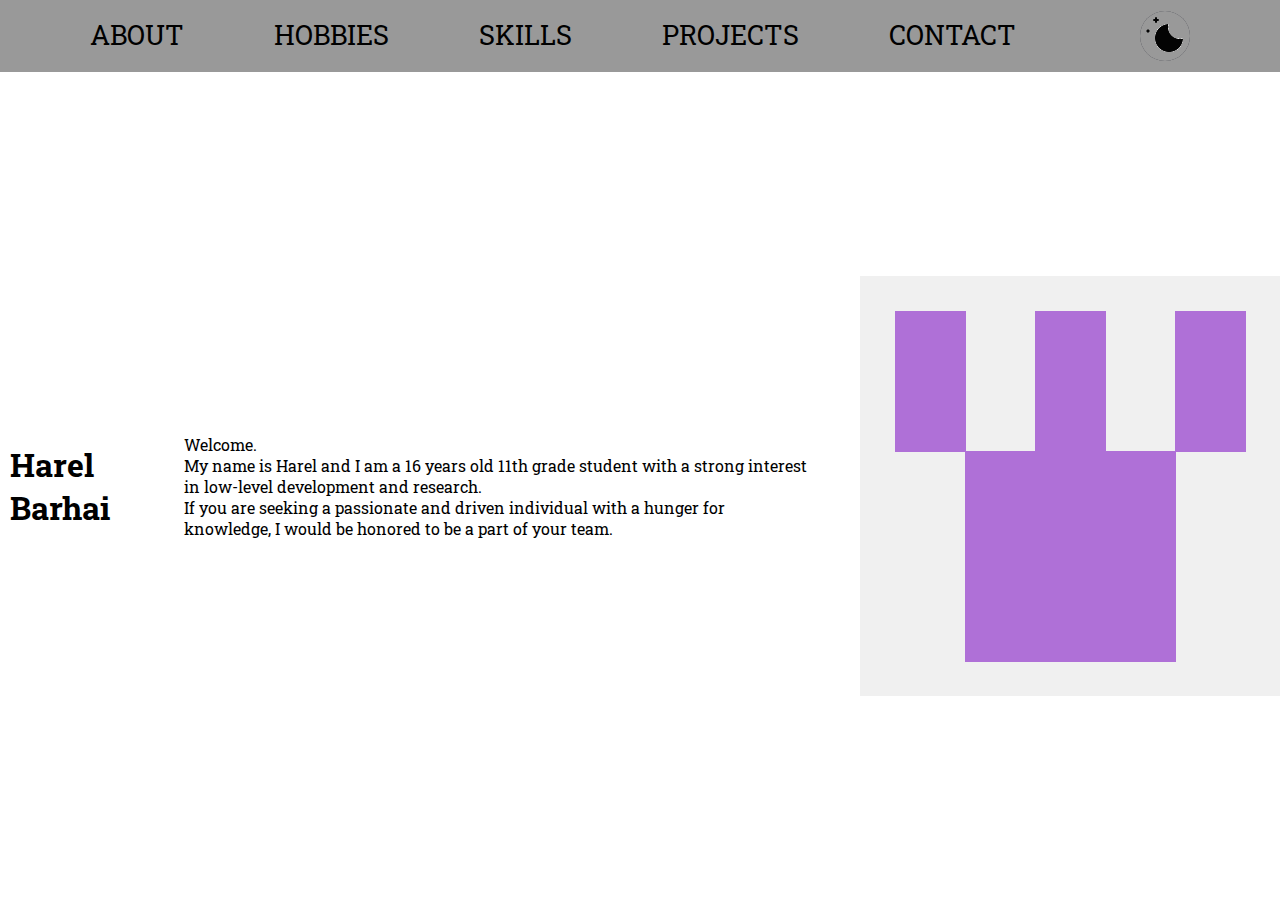
<file: index.html>
<!DOCTYPE html>
<html lang="en">

<head>
  <!-- GENERAL -->
  <title>Harel12380</title>
  <link rel="stylesheet" type="text/css" href="src/css/index.css" />
  <script defer src="src/js/index.js"></script>

  <!-- FIBONACCI -->
  <!-- <link rel="stylesheet" type="text/css" href="src/css/fibonacciStyle.css" />
    <script defer src="src/js/fibonacciSpiral.js"></script> -->

  <!-- Hobbies -->
  <link rel="stylesheet" type="text/css" href="src/css/hobbies.css" />
  <script defer src="src/js/hobbies.js"></script>

  <!-- ICON -->
  <link rel="icon" type="image/x-icon" href="src/assets/favorite.ico" />

  <!-- FONTS -->
  <link rel="preconnect" href="https://fonts.googleapis.com" />
  <link rel="preconnect" href="https://fonts.gstatic.com" crossorigin />
  <link href="https://fonts.googleapis.com/css2?family=Roboto+Slab:wght@100&display=swap" rel="stylesheet" />
</head>

<body>
  <header>
    <a class="HeaderObject" draggable="false" href="#about-section">About</a>
    <a class="HeaderObject" draggable="false" href="#hobbies-section">Hobbies</a>
    <a class="HeaderObject" draggable="false" href="#skills-section">Skills</a>
    <a class="HeaderObject" draggable="false" href="#portfolio-section">Projects</a>
    <a class="HeaderObject" draggable="false" href="#contact-section">Contact</a>
    <div id="ButtonContainer" class="HeaderObject">
      <div onclick="toggleCheckbox()">
        <input id="hidden-checkbox" type="checkbox" id="themeButton"> </input>
        <label for="hidden-checkbox">
          <img id="myImage" src="src/assets/theme/light.png"/>
        </label>
      </div>
    </div>
  </header>

  <main>
    <section id="landing-section">
      <h1>Harel Barhai</h1>
      <p>
        Welcome.<br />
        My name is Harel and I am a 16 years old 11th grade student with a
        strong interest in low-level development and research.<br />
        If you are seeking a passionate and driven individual with a hunger
        for knowledge, I would be honored to be a part of your team.
      </p>
      <img src="src/assets/favorite.ico" />
      <!-- <canvas id="fibonacciCanvas"></canvas> -->
    </section>

    <section id="about-section">
      <h1>About Me</h1>
      <p>
        Welcome to my portfolio website!<br />
        I'm passionate about understanding how things work and diving deep
        into the realms of low-level development, research, and information
        security.<br />
        Let me share a bit about myself and my journey so far. Since I can
        remember, I've been captivated by the world of computers. Starting in
        4th grade, I began coding and exploring the vast possibilities of
        programming.<br />
        My interest in these areas truly took off when I joined the Startech
        and Magshimim programs.<br />
        When it comes to programming, there are two languages that hold a
        special place in my heart: assembly and C++. Working with memory,
        binary, and intricate low-level concepts ignites my curiosity and
        fuels my passion for understanding the inner workings of systems.
        While I don't have formal work experience just yet, I've had the
        privilege of participating in competitive programming events. One such
        event is Codeguru Xtreme, where I had the honor of leading my group,
        Cookies_Army, to a remarkable achievement. In Codeguru Xtreme 17, we
        secured the 11th place, and in Codeguru Xtreme 18, we emerged
        victorious, clinching the first place! Beyond competitions, I'm
        constantly engaged in personal projects and self-learning. With each
        endeavor, I strive to sharpen my skills and expand my knowledge in the
        world of low-level development and information security. Looking
        ahead, my aspirations include joining a team where I can continue
        learning while making a meaningful contribution. My ultimate goal is
        to serve as a low-level developer in the military after completing my
        studies. I believe that continuous growth and pushing the boundaries
        are key to making a real impact in these fields. Thank you for taking
        the time to visit my portfolio website. If you're interested in
        collaborating or have any inquiries, I would love to hear from you.
        Let's embark on an exciting journey together!<br />
        Harel Barhai
      </p>
    </section>

    <section id="hobbies-section">
      <button class="arrow-left disabled" onclick="scrollList('left')">
        &lt;
      </button>
      <div id="hobbies-list">
        <div class="hobby" id="rubix-cube-hobby">1</div>
        <div class="hobby" id="photography-hobby">2</div>
        <div class="hobby" id="typing-racing-hobby">3</div>
        <div class="hobby" id="reading-hobby">4</div>
        <div class="hobby" id="video-games-hobby">5</div>
      </div>
      <button class="arrow-right" onclick="scrollList('right')">&gt;</button>

      <div id="hobbies-navigation-container">
        <button class="hobby-navigator active" onclick="scrollToIndex(0)"></button>
        <button class="hobby-navigator" onclick="scrollToIndex(1)"></button>
        <button class="hobby-navigator" onclick="scrollToIndex(2)"></button>
        <button class="hobby-navigator" onclick="scrollToIndex(3)"></button>
        <button class="hobby-navigator" onclick="scrollToIndex(4)"></button>
      </div>
    </section>

    <section id="skills-section">
      <div class="skill" id="languages">
        <div>C</div>
        <div>C++</div>
        <div>Assembly</div>
        <div>SQL</div>
        <div>Python</div>
        <div>Html</div>
        <div>Css</div>
        <div>Javascript</div>
        <div>React Native</div>
        <div>Typescript</div>
      </div>
      <div class="skill" id="networking">
        security socket programming protocols
      </div>
      <div class="skill" id="programming-practices">
        <div>git</div>
        <div>regex</div>
        <div>SOLID</div>
        <div>DRY</div>
        <div>KISS</div>
        <div>Effective and quick typing</div>
      </div>
      <div class="skill" id="interfaces">WinApi .NET</div>
      <div class="skill" id="operating-systems">Windows Ubuntu</div>
    </section>

    <section id="portfolio-section">
      <div class="portfolio" id="codeguru-xtreme-portfolio">1</div>
      <div class="portfolio" id="portfolio-portfolio">2</div>
    </section>

    <section id="contact-section">
      <h3>email:</h3><a href="mailto:barhai.harel@gmail.com" target="_blank">Mail</a><br />
      <h3>linkedin:</h3>
      <a href="https://www.linkedin.com/in/harel-barhai/">Linkedin</a>
    </section>
  </main>
</body>

</html>
</file>
<file: src/css/index.css>
*{
  font-family: "Roboto Slab", serif;
  margin: 0;
}

body {
  overflow-x: hidden;
  margin: 0;
  height: 92vh;
  margin-top: 8vh;
}

header{
  top: 0px;
  height: 8vh;
  width: 100%;
  font-size: 3vh;
  display: flex;
  align-items: center;
  position: fixed;
  background-color: #999999;
}

main {
  font-family: "Roboto Slab", serif;
  scroll-behavior: smooth;
}

a {
  font-family: "Roboto Slab", serif;
  text-decoration: none;
}

.HeaderObject {
  margin-left: 10vh;
}

#ThemeButton {
  width: fit-content;
  height: fit-content;
  padding: 0;
  border: none;
  background-color: transparent;
}

#ButtonContainer {
  margin-left: auto;
  margin-right: 10vh;
  border: none;
  background-color: transparent;
  border: none;
}

a {
  color: #666;
  display: inline-block;
  margin: 0;
  text-transform: uppercase;
}

a:after {
  display: block;
  content: "";
  border-bottom: solid 0.4vh #019fb6;
  transform: scaleX(0);
  transition: transform 250ms ease-in-out;
}

a:hover:after {
  transform: scaleX(1);
}

a.HeaderObject:after {
  transform-origin: 0% 50%;
}

main {
  width: 100%;
  height: 92vh;
  overflow-y: scroll;
  scroll-snap-type: y mandatory;
}

section {
  width: 100%;
  height: 100%;
  margin-top: 8vh;
  display: flex;
  align-items: center;
  justify-content: center;
  gap: 50px;
  scroll-snap-align: start;
  overflow-y: visible;
}

*:not(#ButtonContainer) {
  z-index: 0;
}

label {
  display: flex;
  align-items: center;
  justify-content: center;
  width: fit-content;
  height: fit-content;
  inset: 0;
  aspect-ratio: 1;
  box-shadow: 0 0 0 800vmax rgb(52,53,65);
  clip-path: circle(50%);
  transition: all 2s;

}

header {
  position: absolute; 
  z-index: 1;
}

#ButtonContainer {
  position: relative;
  z-index: -1;
}

h1{
  margin-left: 10px;
}

input + label {
  transition: 0;
  border-radius: 50%;
}

input[type="checkbox"]:checked + label {
  clip-path: circle(6000%);
  border-radius: 50%;
}

input[type="checkbox"] {
  visibility: hidden;
  overflow: hidden;
  position: absolute;
}

p,
h1,
a,
.hobby,
.skill,
h3,
header,
.portfolio {
  transition: 3s;
  color: black;
}

.covered {
color: rgb(255, 255, 255);
}

header.covered {
  background-color: aqua;
}
</file>
<file: src/css/fibonacciStyle.css>
canvas {
  position: absolute;
  /* width: 100%;
  height: 108%; */
  top: 50%; /* Position from the vertical center */
  left: 50%; /* Position from the horizontal center */
  transform: translate(-50%, -50%); /* Adjust the position to center */
  z-index: -999;

  margin: 0;
  overflow: hidden;
  display: block;
}
</file>
<file: src/css/hobbies.css>
#hobbies-section {
  position: relative;
}

#hobbies-list::-webkit-scrollbar {
  display: none; /* Chrome, Safari, and Opera */
}

#hobbies-list {
  overflow-x: scroll;
  scrollbar-width: none; /* Firefox */
  width: 100%;
  height: 100vh;
  display: flex;
  justify-content: flex-start;
  align-items: center;
  scroll-snap-type: x mandatory;
  scroll-behavior: smooth;
}


.hobby {
  flex: 0 0 100vw;
  height: 100vh;
  display: flex;
  justify-content: center;
  align-items: center;
  scroll-snap-align: center;
  scroll-margin: 10px;
}

.arrow {
  position: absolute;
  top: 50%;
  transform: translateY(-50%);
  width: 30px;
  height: 30px;
  background-color: gray;
  color: light;
  border: none;
  outline: none;
  cursor: pointer;
  font-size: 20px;
}

.left {
  left: 10px;
}

.right {
  right: 10px;
}


.arrow.disabled {
  background-color: red;
}

#hobbies-navigation-container {
  position: absolute;
  bottom: 10px;
  transform: translateY(-50%);
}

.hobby-navigator {
  width: 10px;
  height: 10px;
  border-radius: 50%;
  background-color: gray;
  border: none;
  outline: none;
  margin: 0 5px;
  cursor: pointer;
}

.hobby-navigator.active {
  width: 12px;
  height: 12px;
  background-color: blue;
}
</file>
